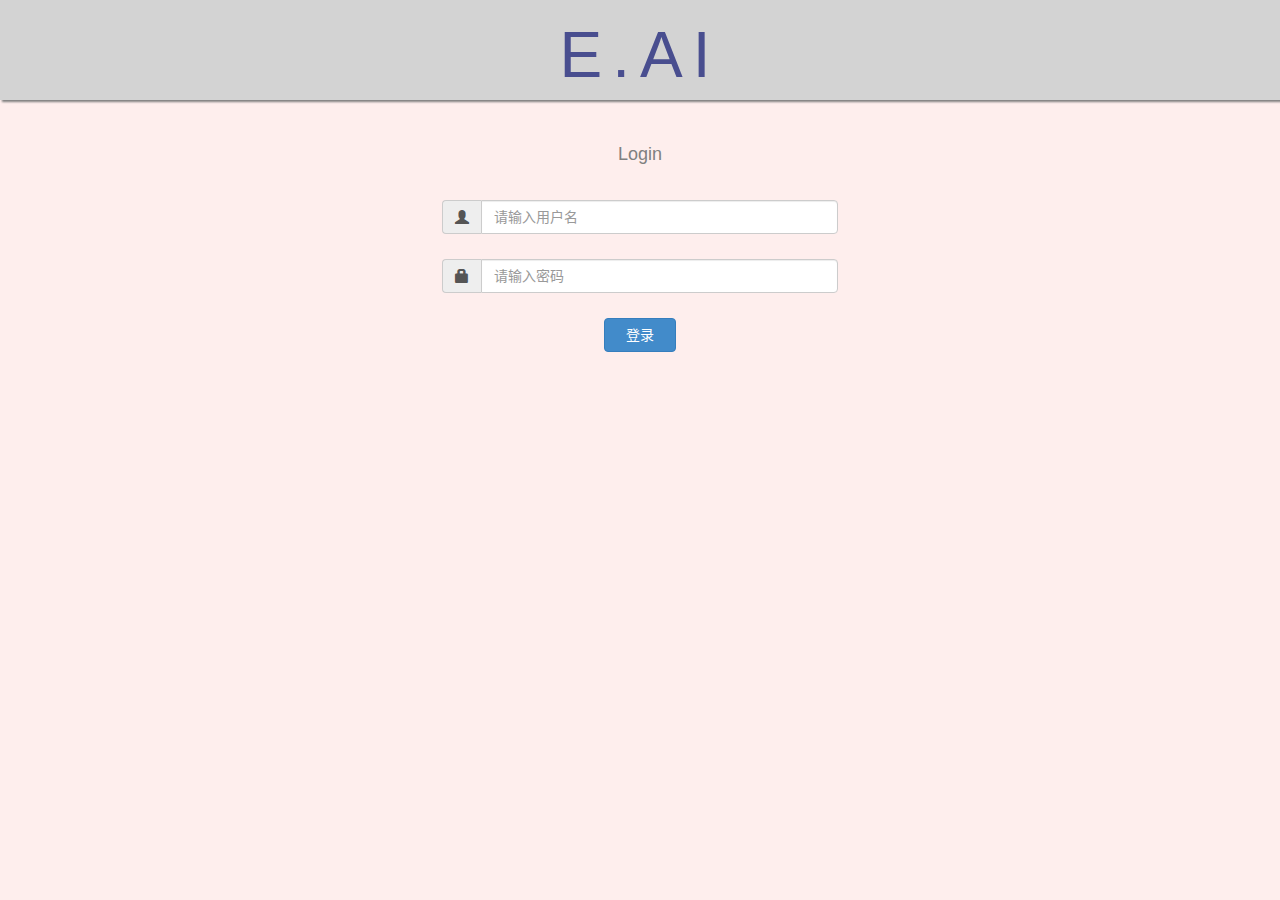
<file: Share_File/templates/login.html>
<!DOCTYPE html>
<html lang="zh-cn">
<head>
    <meta charset="UTF-8">
    <link rel="stylesheet" href="../static/css/bootstrap.min.css">
    <script src="../static/js/jquery-1.11.3.min.js"></script>
    <script src="../static/js/jquery.md5.js"></script>
    <script src="../static/js/bootstrap.min.js"></script>
    <script src="../static/js/plupload.full.min.js"></script>
    <link rel="stylesheet" href="../static/css/uploads.css">
    <script src="../static/js/uploads.js"></script>
    <title>Login</title>
</head>
<body>
<div class="container-fluid">
    <div class="row header">
        <div id="my_title" class="col-lg-8 col-lg-offset-2 col-md-10 col-md-offset-1">
            <h1>E.AI</h1>
        </div>
    </div>
    <div class="row">
        <div id="login_main" class="col-lg-4 col-lg-offset-4 col-md-4 col-md-offset-4">
            <div class="row">
                <div id="login_div_title" class="col-lg-12 col-md-12 col-sm-12">
                    <h3>Login</h3>
                </div>
            </div>
            <div class="row">
                <div class="col-lg-12 col-md-12 col-sm-12">
                    <div class="input-group">
                        <span class="input-group-addon">
                            <span class="glyphicon glyphicon-user"></span>
                        </span>
                        <input id="user_name" type="text" class="form-control" placeholder="请输入用户名">
                    </div>
                </div>
            </div>
            <div class="row">
                <div class="col-lg-12 col-md-12 col-sm-12">
                    <div class="input-group">
                        <span class="input-group-addon">
                            <span class="glyphicon glyphicon-lock"></span>
                        </span>
                        <input id="user_password" type="password" class="form-control" placeholder="请输入密码">
                    </div>
                </div>
            </div>
            <div class="row">
                <div id="submit_btn" class="btn btn-primary col-lg-2 col-lg-offset-5 col-md-2 col-md-offset-5">
                    登录
                </div>
            </div>
        </div>
    </div>
</div>
</body>
<script>
    $(function(){
        $("#submit_btn").click(function(){
            var user_name = $.trim($("#user_name").val());
            var user_password = $.trim($("#user_password").val());
            if(user_name && user_password){
                $.post("/login", {"user_name": user_name, "user_password": $.md5(user_password)}, function(data){
                    var data = JSON.parse(data);
                    if(data['message'] == 'success'){
                        location.href = "/uploads/" + user_name;
                    }
                    else{
                        alert(data['message']);
                    }
                });
            }
            else{
                alert("用户或者密码不能为空");
            }
        });


        //end
    });
</script>
</html>
</file>
<file: Share_File/static/css/uploads.css>
body{
    background-color: #feeeed;
}
.my_main{
    text-align: center;
}
.my_title{
    text-align: center;
}
#drag_area{

}
#btn_wrap{
    margin-top:10px;
    margin-bottom:10px;
    text-align: center;
}
ul>li{
    list-style-type: none;
}
#dir_list, #drag_area{
    overflow-y: scroll;
        width:100%;
    height:150px;
    max-height: 150px;
    background-color: ghostwhite;
    broder:1px solid black;
    box-shadow: -2px -2px 2px grey;
}
.header{
    background-color: lightgrey;
    box-shadow: 2px 2px 2px grey;
}
#my_title{
    text-align: center;
}
#my_title h1{
    color:#494e8f;
    font-size:64px;
    letter-spacing: 10px;
}
#login_div_title>h3{
    color: grey;
    font-size:18px;
    text-align: center;
}
#login_main .row{
    margin-top:25px;
    margin-bottom: 25px;
}
.dir_line,.file_line{
    font-size:10px;
    line-height: 10px;
}

.my_left{
    text-align: left;
    padding-left:0px;
    margin-top:5px;
}
.my_dir_name{

}
</file>
